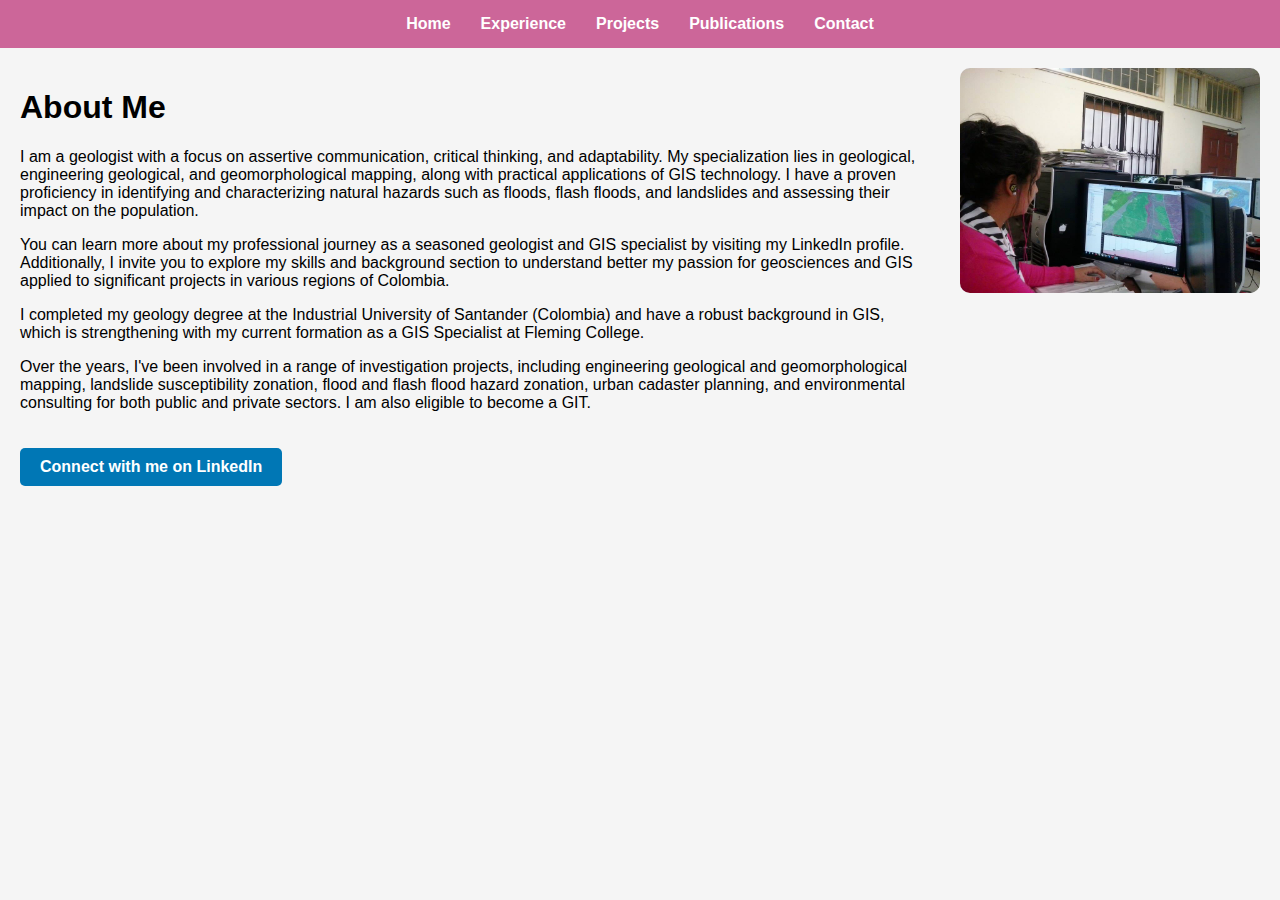
<file: index.html>
<!DOCTYPE html>
<html lang="en">
<head>
    <meta charset="UTF-8"> 
    <meta name="viewport" content="width=device-width, initial-scale=1.0">
    <title>Home - Laura Jaimes</title>
    <link rel="stylesheet" href="css/style.css">
</head>
<body>
    <header>
        <nav>
            <ul>
                <li><a href="index.html">Home</a></li>
                <li><a href="experience.html">Experience</a></li>
                <li><a href="projects.html">Projects</a></li>
                <li><a href="publications.html">Publications</a></li>
                <li><a href="contact.html">Contact</a></li>
            </ul>
        </nav>
    </header>
    <main>
        <section id="about-me">
            <div class="content">
                <div class="text">
                    <h1>About Me</h1>
                    <p>
                        I am a geologist with a focus on assertive communication, critical thinking, and adaptability.
                        My specialization lies in geological, engineering geological, and geomorphological mapping,
                        along with practical applications of GIS technology. I have a proven proficiency in identifying
                        and characterizing natural hazards such as floods, flash floods, and landslides and assessing their
                        impact on the population.
                    </p>
                    <p>
                        You can learn more about my professional journey as a seasoned geologist and GIS specialist by
                        visiting my LinkedIn profile. Additionally, I invite you to explore my skills and background section
                        to understand better my passion for geosciences and GIS applied to significant projects in various
                        regions of Colombia.
                    </p>
                    <p>
                        I completed my geology degree at the Industrial University of Santander (Colombia) and have a robust
                        background in GIS, which is strengthening with my current formation as a GIS Specialist at Fleming College.
                    </p>
                    <p>
                        Over the years, I've been involved in a range of investigation projects, including engineering geological
                        and geomorphological mapping, landslide susceptibility zonation, flood and flash flood hazard zonation,
                        urban cadaster planning, and environmental consulting for both public and private sectors. I am also
                        eligible to become a GIT.
                    </p>
                    <a href="https://www.linkedin.com/in/geologistgislaurajaimes/" target="_blank" class="linkedin-button">Connect with me on LinkedIn</a>
                </div>
                <div class="image">
                    <img src="img/lau1.jpg" alt="Laura Jaimes">
                </div>
            </div>
            <div class="video-container">
                <iframe src="https://www.youtube.com/embed/KJVbUCSnHEk" frameborder="0" allow="accelerometer; autoplay; clipboard-write; encrypted-media; gyroscope; picture-in-picture" allowfullscreen></iframe>
            </div>
        </section>
    </main>
    <script src="js/script.js"></script>
</body>
</html>
</file>
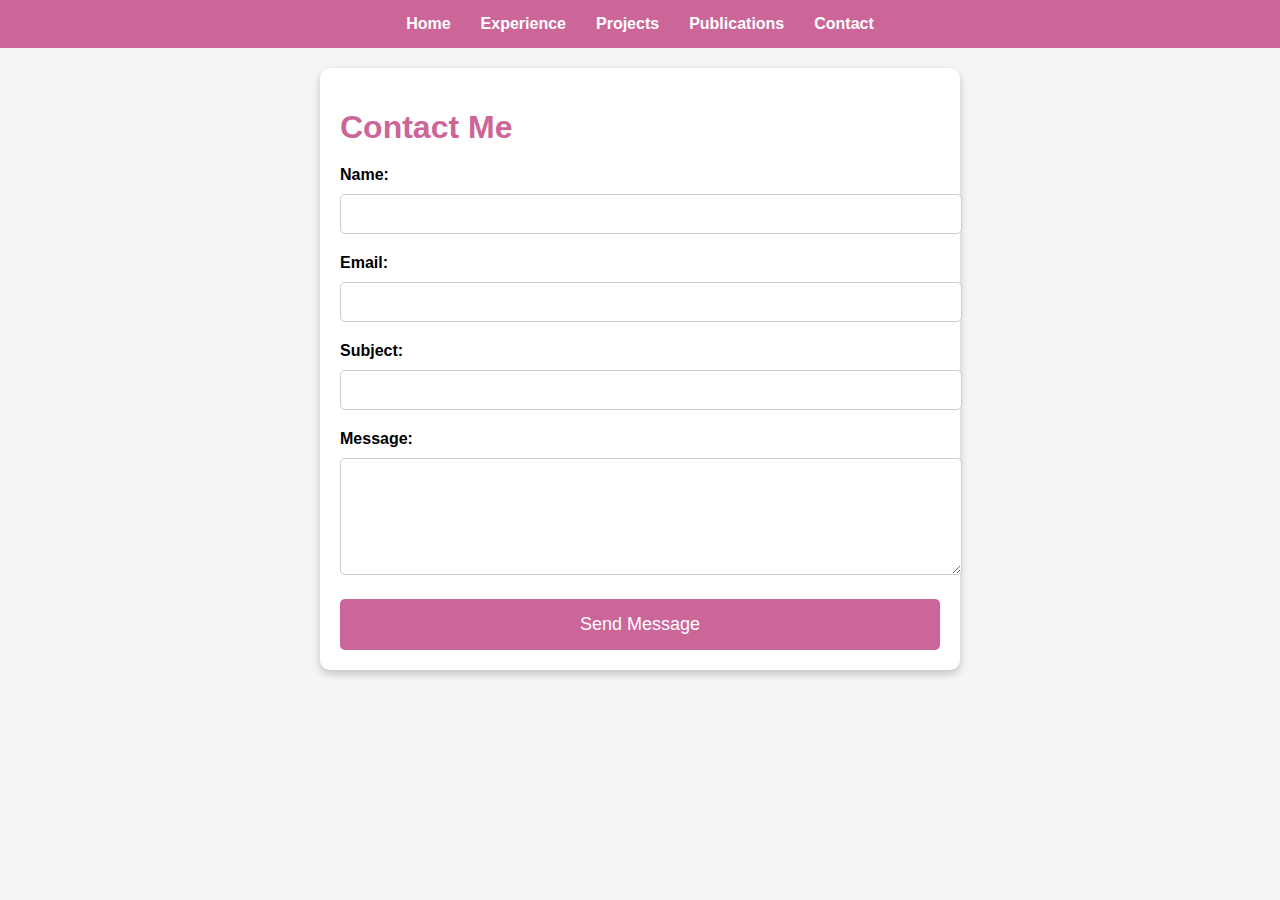
<file: contact.html>
<!DOCTYPE html>
<html lang="en">
<head>
    <meta charset="UTF-8">
    <meta name="viewport" content="width=device-width, initial-scale=1.0">
    <title>Contact - Laura Jaimes</title>
    <link rel="stylesheet" href="css/style.css">
</head>
<body>
    <header>
        <nav>
            <ul>
                <li><a href="index.html">Home</a></li>
                <li><a href="experience.html">Experience</a></li>
                <li><a href="projects.html">Projects</a></li>
                <li><a href="publications.html">Publications</a></li>
                <li><a href="contact.html">Contact</a></li>
            </ul>
        </nav>
    </header>
    <main>
        <section class="contact-form">
            <h1>Contact Me</h1>
            <form id="contact-form">
                <label for="name">Name:</label>
                <input type="text" id="name" name="name" required>

                <label for="email">Email:</label>
                <input type="email" id="email" name="email" required>

                <label for="subject">Subject:</label>
                <input type="text" id="subject" name="subject" required>

                <label for="message">Message:</label>
                <textarea id="message" name="message" rows="5" required></textarea>

                <button type="submit">Send Message</button>
            </form>
            <p id="response-message" class="hidden">Thank you for reaching out! I'll get back to you soon.</p>
        </section>
    </main>
    <script>
        document.getElementById('contact-form').addEventListener('submit', function(event) {
            event.preventDefault();
            const responseMessage = document.getElementById('response-message');
            responseMessage.classList.remove('hidden');
            responseMessage.classList.add('message');

            const name = document.getElementById('name').value;
            const email = document.getElementById('email').value;
            const subject = document.getElementById('subject').value;
            const message = document.getElementById('message').value;

            const mailtoLink = `mailto:geolaura.jaimes@gmail.com?subject=${encodeURIComponent(subject)}&body=${encodeURIComponent('Name: ' + name + '\nEmail: ' + email + '\n\nMessage:\n' + message)}`;
            window.location.href = mailtoLink;
        });
    </script>
</body>
</html>
</file>
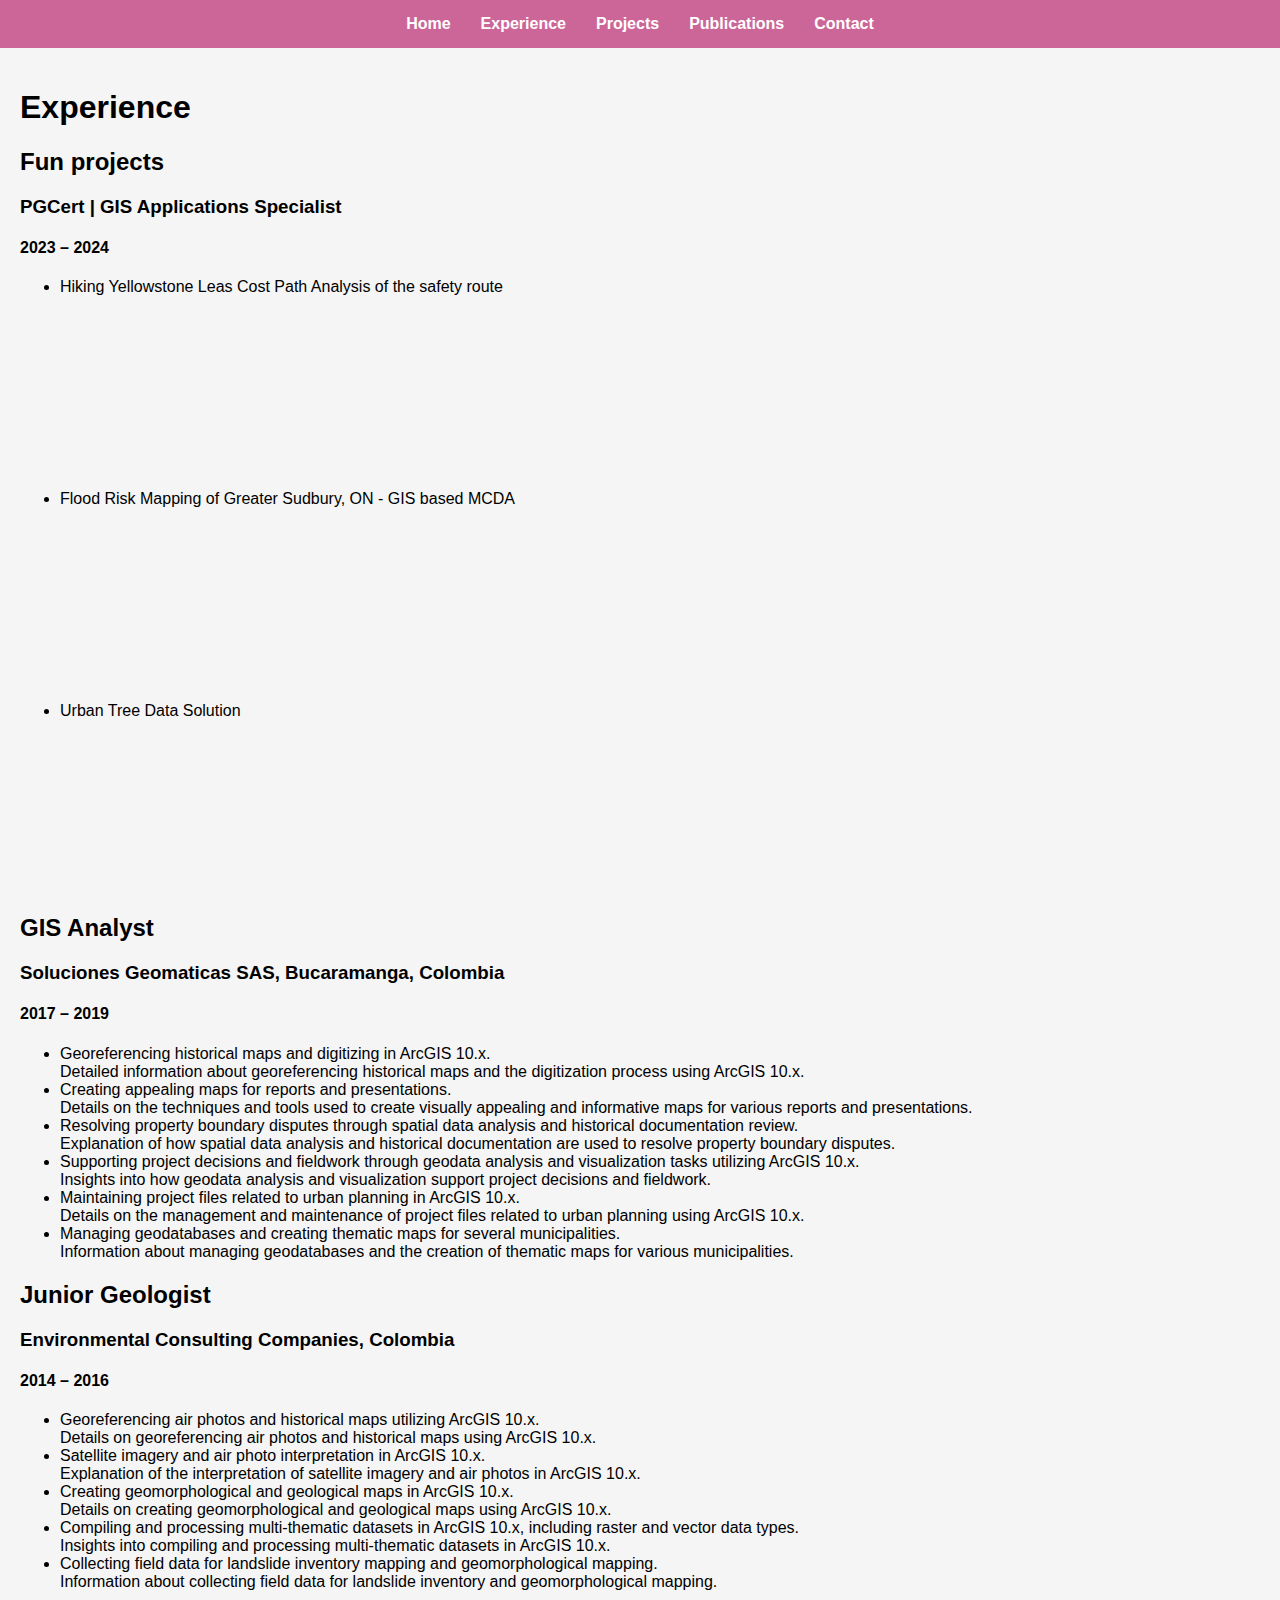
<file: experience.html>
<!DOCTYPE html>
<html lang="en">
<head>
    <meta charset="UTF-8">
    <meta name="viewport" content="width=device-width, initial-scale=1.0">
    <title>Experience - Laura Jaimes</title>
    <link rel="stylesheet" href="css/style.css">
</head>
<body>
    <header>
        <nav>
            <ul>
                <li><a href="index.html">Home</a></li>
                <li><a href="experience.html">Experience</a></li>
                <li><a href="projects.html">Projects</a></li>
                <li><a href="publications.html">Publications</a></li>
                <li><a href="contact.html">Contact</a></li>
            </ul>
        </nav>
    </header>
    <main>
        <section id="experience">
            <h1>Experience</h1>
			<div class="job">
                <h2>Fun projects</h2>
                <h3>PGCert | GIS Applications Specialist</h3>
                <h4>2023 – 2024</h4>
                <ul class="accordion">
                    <li>
                        <div class="accordion-header">Hiking Yellowstone Leas Cost Path Analysis of the safety route</div>
						    <div class="video-container">
								<iframe src="https://www.youtube.com/embed/j0LlwYu9fV0" frameborder="0" allow="accelerometer; autoplay; clipboard-write; encrypted-media; gyroscope; picture-in-picture" allowfullscreen></iframe>
							</div>
                    </li>
		    <li>
                        <div class="accordion-header">Flood Risk Mapping of Greater Sudbury, ON - GIS based MCDA</div>
						    <div class="video-container">
							 <iframe src="https://www.youtube.com/embed/LgNrqwsaYPA" frameborder="0" allow="accelerometer; autoplay; clipboard-write; encrypted-media; gyroscope; picture-in-picture" allowfullscreen></iframe>
			</div>
                    </li>	
		    <li>
			<div class="accordion-header">Urban Tree Data Solution</div>
				<div class="video-container">
			    		<iframe src="https://www.youtube.com/embed/y4hMit32Wq4" frameborder="0" allow="accelerometer; autoplay; clipboard-write; encrypted-media; gyroscope; picture-in-picture" allowfullscreen></iframe>
				</div>

                    </li>
                </ul>
            </div>									
            <div class="job">
                <h2>GIS Analyst</h2>
                <h3>Soluciones Geomaticas SAS, Bucaramanga, Colombia</h3>
                <h4>2017 – 2019</h4>
                <ul class="accordion">
                    <li>
                        <div class="accordion-header">Georeferencing historical maps and digitizing in ArcGIS 10.x.</div>
                        <div class="accordion-content">Detailed information about georeferencing historical maps and the digitization process using ArcGIS 10.x.</div>
                    </li>
                    <li>
                        <div class="accordion-header">Creating appealing maps for reports and presentations.</div>
                        <div class="accordion-content">Details on the techniques and tools used to create visually appealing and informative maps for various reports and presentations.</div>
                    </li>
                    <li>
                        <div class="accordion-header">Resolving property boundary disputes through spatial data analysis and historical documentation review.</div>
                        <div class="accordion-content">Explanation of how spatial data analysis and historical documentation are used to resolve property boundary disputes.</div>
                    </li>
                    <li>
                        <div class="accordion-header">Supporting project decisions and fieldwork through geodata analysis and visualization tasks utilizing ArcGIS 10.x.</div>
                        <div class="accordion-content">Insights into how geodata analysis and visualization support project decisions and fieldwork.</div>
                    </li>
                    <li>
                        <div class="accordion-header">Maintaining project files related to urban planning in ArcGIS 10.x.</div>
                        <div class="accordion-content">Details on the management and maintenance of project files related to urban planning using ArcGIS 10.x.</div>
                    </li>
                    <li>
                        <div class="accordion-header">Managing geodatabases and creating thematic maps for several municipalities.</div>
                        <div class="accordion-content">Information about managing geodatabases and the creation of thematic maps for various municipalities.</div>
                    </li>
                </ul>
            </div>
            <div class="job">
                <h2>Junior Geologist</h2>
                <h3>Environmental Consulting Companies, Colombia</h3>
                <h4>2014 – 2016</h4>
                <ul class="accordion">
                    <li>
                        <div class="accordion-header">Georeferencing air photos and historical maps utilizing ArcGIS 10.x.</div>
                        <div class="accordion-content">Details on georeferencing air photos and historical maps using ArcGIS 10.x.</div>
                    </li>
                    <li>
                        <div class="accordion-header">Satellite imagery and air photo interpretation in ArcGIS 10.x.</div>
                        <div class="accordion-content">Explanation of the interpretation of satellite imagery and air photos in ArcGIS 10.x.</div>
                    </li>
                    <li>
                        <div class="accordion-header">Creating geomorphological and geological maps in ArcGIS 10.x.</div>
                        <div class="accordion-content">Details on creating geomorphological and geological maps using ArcGIS 10.x.</div>
                    </li>
                    <li>
                        <div class="accordion-header">Compiling and processing multi-thematic datasets in ArcGIS 10.x, including raster and vector data types.</div>
                        <div class="accordion-content">Insights into compiling and processing multi-thematic datasets in ArcGIS 10.x.</div>
                    </li>
                    <li>
                        <div class="accordion-header">Collecting field data for landslide inventory mapping and geomorphological mapping.</div>
                        <div class="accordion-content">Information about collecting field data for landslide inventory and geomorphological mapping.</div>
                    </li>
                </ul>
            </div>
        </section>
    </main>
    <script src="js/script.js"></script>
</body>
</html>
</file>
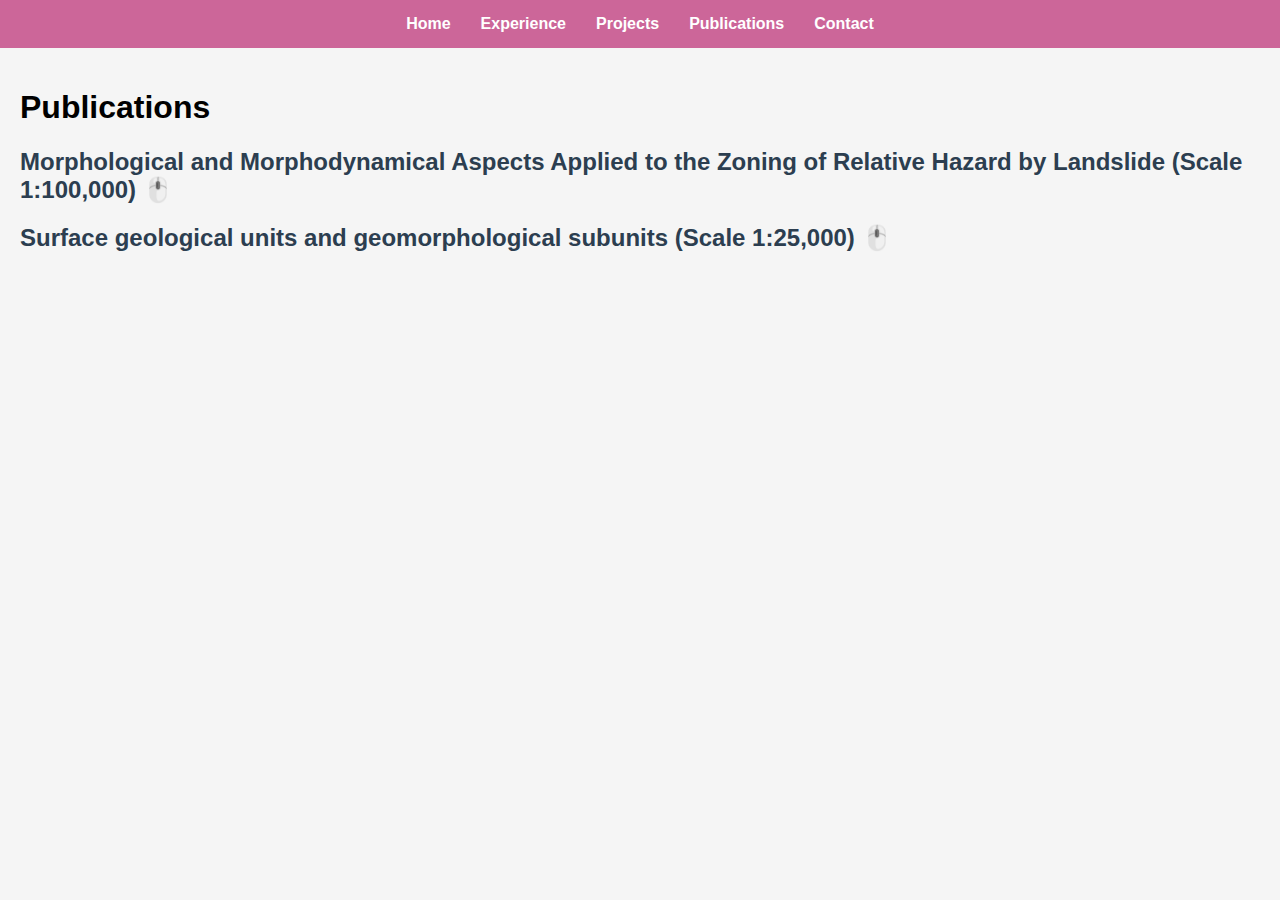
<file: publications.html>
<!DOCTYPE html>
<html lang="en">
<head>
    <meta charset="UTF-8">
    <meta name="viewport" content="width=device-width, initial-scale=1.0">
    <title>Publications - Laura Jaimes</title>
    <link rel="stylesheet" href="css/style.css">
    <style>
        body {
            font-family: Arial, sans-serif;
        }
        .publication {
            margin-bottom: 20px;
        }
        .publication h2 {
            cursor: pointer;
            color: #2c3e50;
        }
        .publication p {
            display: none;
            margin-top: 10px;
            font-size: 16px;
        }
        .link {
            margin-top: 10px;
            display: inline-block;
            text-decoration: none;
            color: #3498db;
            font-weight: bold;
        }
    </style>
</head>
<body>
    <header>
        <nav>
            <ul>
                <li><a href="index.html">Home</a></li>
                <li><a href="experience.html">Experience</a></li>
                <li><a href="projects.html">Projects</a></li>
                <li><a href="publications.html">Publications</a></li>
                <li><a href="contact.html">Contact</a></li>
            </ul>
        </nav>
    </header>
    <main>
        <section id="publications">
            <h1>Publications</h1>
            <div class="publication" onclick="toggleDetails(this)">
                <h2>Morphological and Morphodynamical Aspects Applied to the Zoning of Relative Hazard by Landslide (Scale 1:100,000)  🖱️  </h2>
                <p>
                    Technical report associated with the internship carried out within Colombia's National Development Plan 2010-2014 framework. 
                    This report describes zoning's key morphological and morphodynamic aspects, mainly focusing on sheet 119 – Barrancabermeja 
                    in the Santander department.
                    <a href="https://uids-primo.hosted.exlibrisgroup.com/primo-explore/fulldisplay?docid=uids_bucaramanga167529&vid=UIDS&search_scope=uids_bucaramanga&tab=uids_tab&lang=es_CO&context=L" target="_blank" class="link">Read more</a>
                </p>
            </div>
            <div class="publication" onclick="toggleDetails(this)">
                <h2>Surface geological units and geomorphological subunits (Scale 1:25,000)  🖱️  </h2>
                <p>
                    Technical report of the pilot project for mapping surface geological units and geomorphological subunits conducted in the northern region 
                    of the Bolivar department, as Phase I of the detailed-scale hazard zoning to be carried out in Colombia. The project was developed in a 
                    special agreement with the Colombian Geological Survey, which provided project guidance and technical supervision in collaboration with 
                    the Corporation of the Canal del Dique and the Colombian Caribbean Observatory.
                    <a href="https://catalogo.sgc.gov.co/cgi-bin/koha/opac-detail.pl?biblionumber=71865&shelfbrowse_itemnumber=71315" target="_blank" class="link">Read more</a>
                </p>
            </div>
        </section>
    </main>
    <script>
        function toggleDetails(element) {
            const details = element.querySelector('p');
            if (details.style.display === 'block') {
                details.style.display = 'none';
            } else {
                details.style.display = 'block';
            }
        }
    </script>
</body>
</html>
</file>
<file: css/style.css>
body {
    font-family: 'Century Gothic', sans-serif;
    margin: 0;
    padding: 0;
    background-color: #f5f5f5;
}

header {
    background-color: #cc6699;
    color: white;
    padding: 15px 0;
}

nav ul {
    list-style-type: none;
    margin: 0;
    padding: 0;
    display: flex;
    justify-content: center;
}

nav ul li {
    margin: 0 15px;
}

nav ul li a {
    color: white;
    text-decoration: none;
    font-weight: bold;
}

nav ul li a:hover {
    text-decoration: underline;
}

main {
    padding: 20px;
}

#about-me .content {
    display: flex;
    flex-wrap: wrap;
    justify-content: space-between;
}

#about-me .text {
    flex: 1;
    padding-right: 20px;
}

#about-me .image {
    flex: 0 0 300px;
    padding-left: 20px;
}

#about-me .image img {
    width: 100%;
    border-radius: 10px;
}

.linkedin-button {
    display: inline-block;
    margin-top: 20px;
    padding: 10px 20px;
    background-color: #0077b5;
    color: white;
    text-decoration: none;
    border-radius: 5px;
    font-weight: bold;
    transition: background-color 0.3s ease;
}

.linkedin-button:hover {
    background-color: #005983;
}

.project-list {
    list-style-type: none;
    padding: 0;
}

.project-list li {
    background-color: #ffe6f2;
    border: 2px solid #cc6699;
    border-radius: 5px;
    margin: 10px 0;
    padding: 10px;
    transition: transform 0.2s, background-color 0.2s;
    cursor: pointer;
}

.project-list li:hover {
    transform: scale(1.05);
    background-color: #ff99cc;
}

.carousel {
    display: flex;
    flex-wrap: wrap;
    justify-content: space-between;
}

.project {
    flex: 1 0 30%;
    margin: 10px;
    background-color: #fff;
    border: 2px solid #cc6699;
    border-radius: 10px;
    padding: 15px;
    text-align: center;
    transition: transform 0.3s ease, background-color 0.3s ease;
}

.project img {
    width: 100%;
    border-radius: 10px;
}

.project:hover {
    transform: scale(1.05);
    background-color: #ffe6f2;
}

button.prev, button.next {
    background-color: #cc6699;
    color: white;
    border: none;
    padding: 10px;
    cursor: pointer;
    font-size: 18px;
    border-radius: 5px;
    position: absolute;
    top: 50%;
    transform: translateY(-50%);
}

button.prev {
    left: 10px;
}

button.next {
    right: 10px;
}

button.prev:hover, button.next:hover {
    background-color: #ff99cc;
}

/* Contact Form Styles */
.contact-form {
    background: #fff;
    padding: 20px;
    border-radius: 10px;
    box-shadow: 0 4px 8px rgba(0, 0, 0, 0.2);
    max-width: 600px;
    width: 100%;
    transition: transform 0.3s ease;
    margin: auto;
}

.contact-form:hover {
    transform: scale(1.05);
}

.contact-form h1 {
    margin-bottom: 20px;
    color: #cc6699;
}

.contact-form label {
    display: block;
    margin-bottom: 10px;
    font-weight: bold;
}

.contact-form input, .contact-form textarea {
    width: 100%;
    padding: 10px;
    margin-bottom: 20px;
    border: 1px solid #ccc;
    border-radius: 5px;
    font-size: 16px;
}

.contact-form button {
    width: 100%;
    padding: 15px;
    border: none;
    border-radius: 5px;
    background-color: #cc6699;
    color: white;
    font-size: 18px;
    cursor: pointer;
    transition: background-color 0.3s ease;
}

.contact-form button:hover {
    background-color: #ff99cc;
}

.contact-form .hidden {
    display: none;
}

.contact-form .message {
    font-size: 16px;
    color: green;
    text-align: center;
    margin-top: 20px;
}

.video-container {
    width: 200%;
    max-width: 800px; 
    margin: 20px auto; /* Centered with top-botton */
}
</file>
